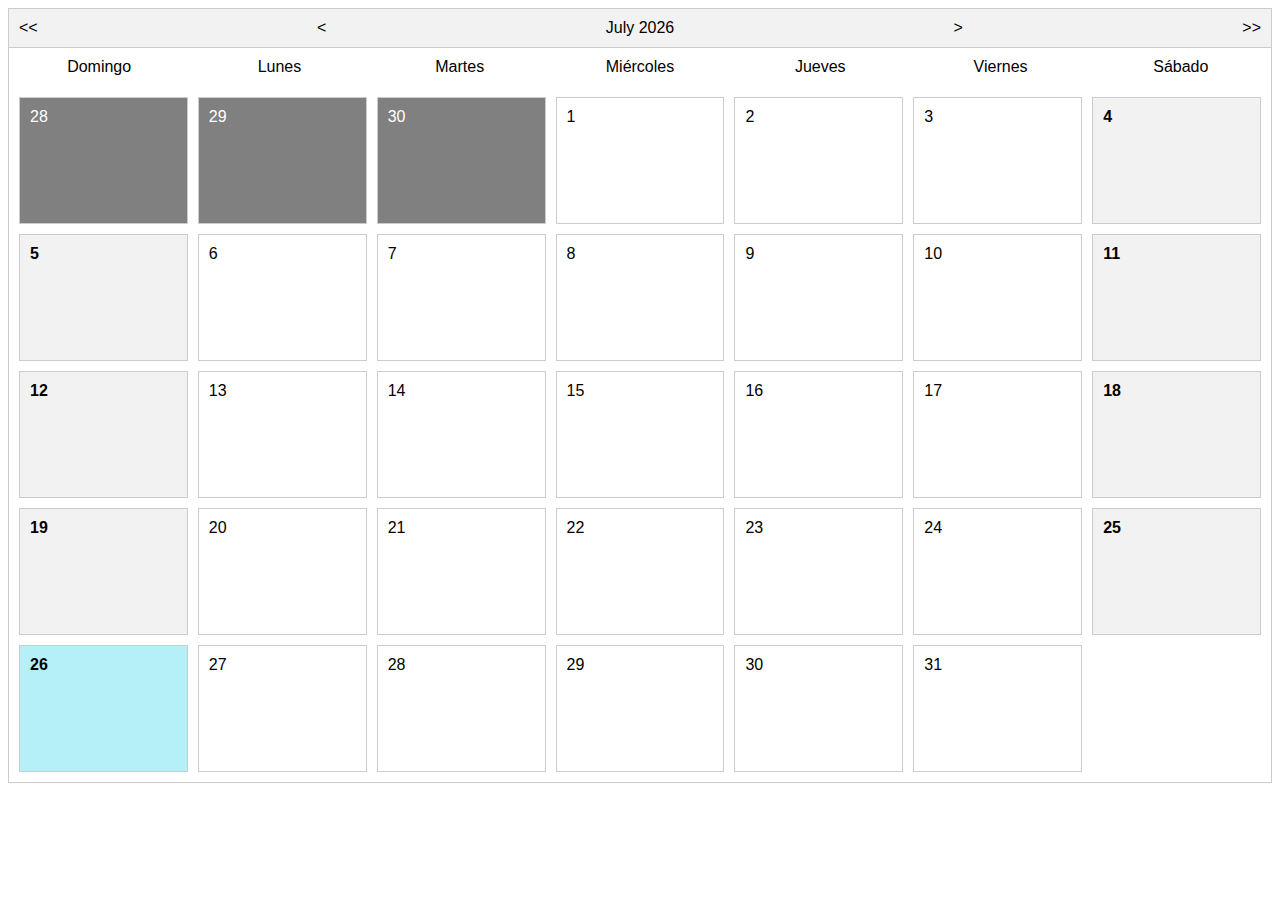
<file: index.html>
<!DOCTYPE html>
<html lang="en">
<head>
  <meta charset="UTF-8">
  <meta http-equiv="X-UA-Compatible" content="IE=edge">
  <meta name="viewport" content="width=device-width, initial-scale=1.0">
  <title>Document</title>
  <link rel="stylesheet" href="css/normalize.css" />
  <link rel="stylesheet" href="css/style.css" />
</head>
<body>
  <div class="contenedorDiv">
    <div class="divEventos hidden">
      <div class="calendar-header">Eventos</div>
    </div>
    <div class="calendar">
      <div class="calendar-header">
        <button class="prev-year-button">&lt;&lt;</button>
        <button class="prev-month-button">&lt;</button>
        <div class="calendar-header-text"></div>
        <button class="next-month-button">&gt;</button>
        <button class="next-year-button">&gt;&gt;</button>
      </div>
      <div class="calendar-semana"></div>
      <div class="calendar-body"></div>
    </div>
  </div>
    <dialog>
      <div>
            <h2>Welcome</h2>
        <p>Welcome to this website!</p>
        <footer>
          <button id="closeBtn">Close</button>
        </footer>
      </div>
    </dialog>
<script src="js/jquery-1.12.4.min.js"></script>
<script src="js/xlsx.full.min.js"></script>
<script src="js/moment.js"></script>
<script src="js/colores.js"></script>
<script src="js/appiScript.js"></script>
<script src="js/main.js"></script>
<!-- <script src="leerExcel.js"></script>
<script src="leerGoogleDoc.js"></script> -->
</body>
</html>
</file>
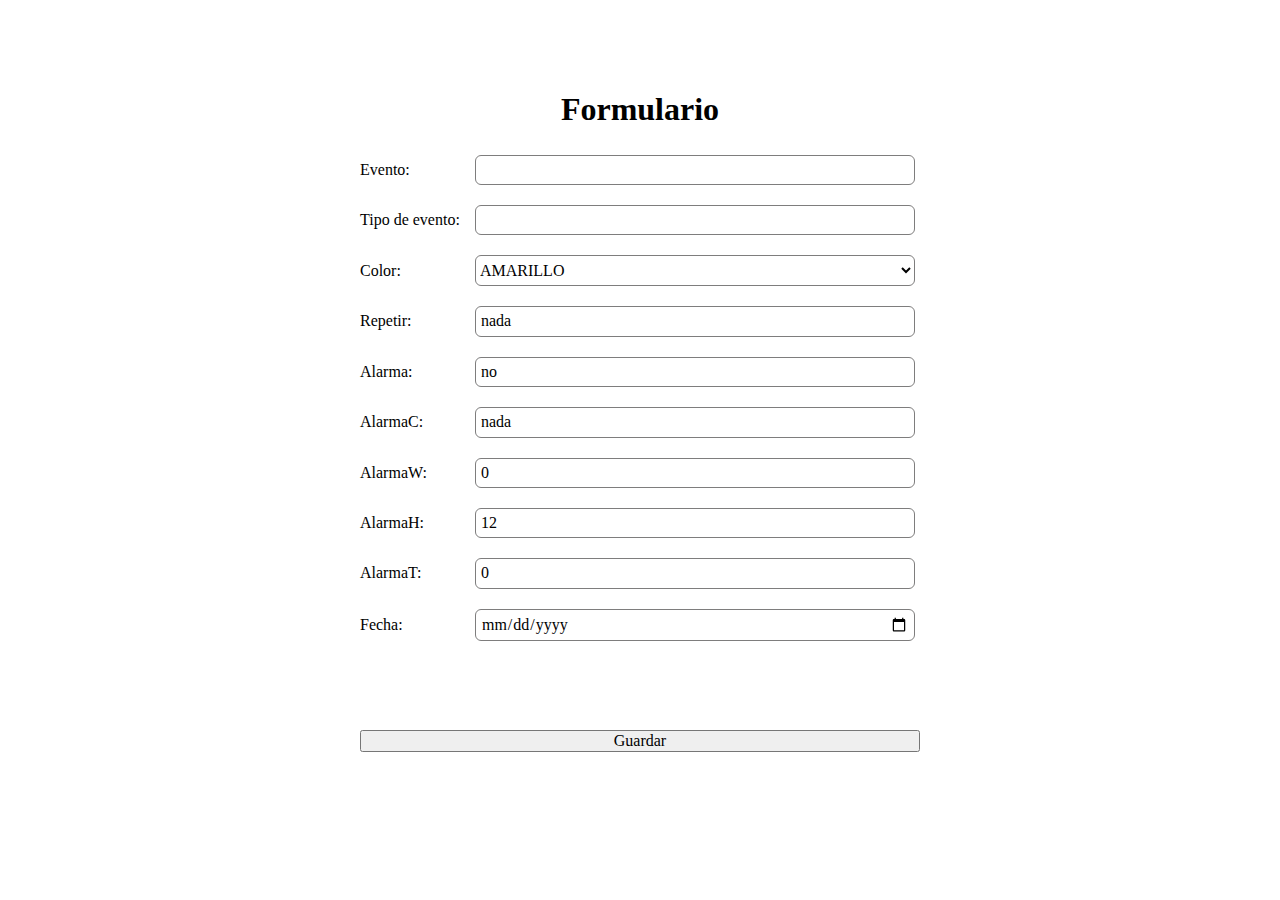
<file: formulario.html>
<!DOCTYPE html>
<html lang="en">
<head>
  <meta charset="UTF-8">
  <meta http-equiv="X-UA-Compatible" content="IE=edge">
  <meta name="viewport" content="width=device-width, initial-scale=1.0">
  <title>Guardar datos en Google Sheets</title>
  <link rel="stylesheet" href="css/normalize.css" />
  <style>
  * {
    margin: 0;
    padding: 0;
    box-sizing: border-box;
  }
  body {
    width: 100%;
    height: 100vh;
  }
  .contenedor_form {
    display: flex;
    flex-direction: column;
    align-items: center;
    width: 100%;
    padding: 60px;
    text-align: center;
  }
  .contForm{
    width: 50%;
    padding: 10px;
    /* text-align: center; */
  }
  h1 {
    width: 100%;
  }
  .item_cont {
    width: 100%;
    display: flex;
    flex-direction: column;
  }
  .item_cont div {
    padding-bottom: 10px;
    text-align: left;
  }
  .item_inputs {
    display: flex;
    flex-direction: row;
    align-items: center;
  }
  label {
    width: 20%;
  }
  input {
    width: 80%;
    padding: 5px;
    margin: 5px;
    border: 1px solid #7e7d7d;
    border-radius: 6px;
  }
  select {
    width: 80%;
    padding: 5px 0;
    margin: 5px;
    background-color: transparent;
    border: 1px solid #7e7d7d;
    border-radius: 6px;
    /*color: #1c341c;*/
  }
  @media screen and (max-width: 1020px) {
    .contenedor_form {
      flex-direction: row;
    }
    .contForm{
      width: 100%;
    }
    .item_inputs{
      flex-direction: column;
      align-items: start;
    }
    input, select, label {
      width: 100%;
    }
  }
  </style>
</head>
<body>
<div class="contenedor_form">
  <div class="contForm">
    <h1>Formulario</h1>
    <form id="formulario" method="POST">
    <div class="item_cont">
      <div class="item_inputs">
        <label for="evento">Evento:</label>
        <input type="text" id="evento" name="evento" value="" required>
      </div>
      <div class="item_inputs">
        <label for="tipoEvento">Tipo de evento:</label>
        <input type="text" id="tipoEvento" name="tipoEvento" value="" required>
      </div>
      <div class="item_inputs">
        <label for="color">Color:</label>
        <!-- <input type="text" id="color" name="color" value="" required><br> -->
        <select name="color" id="color" class="form-controll" required>
        </select>
      </div>
    </div>

    <div class="item_cont">
      <div class="item_inputs">
        <label for="repetir">Repetir:</label>
        <input type="text" id="repetir" name="repetir" value="nada" required>
      </div>
      <div class="item_inputs">
        <label for="alarma">Alarma:</label>
        <input type="text" id="alarma" name="alarma" value="no" required>
      </div>
      <div class="item_inputs">
        <label for="alarmaC">AlarmaC:</label>
        <input type="text" id="alarmaC" name="alarmaC" value="nada" required>
      </div>
      <div class="item_inputs">
        <label for="alarmaW">AlarmaW:</label>
        <input type="text" id="alarmaW" name="alarmaW" value="0" required>
      </div>
      <div class="item_inputs">
        <label for="alarmaH">AlarmaH:</label>
        <input type="text" id="alarmaH" name="alarmaH" value="12" required>
      </div>
      <div class="item_inputs">
        <label for="alarmaT">AlarmaT:</label>
        <input type="text" id="alarmaT" name="alarmaT" value="0" required>
      </div>
    </div>

    <div class="item_cont">
      <div class="item_inputs">
        <label for="fecha1">Fecha:</label>
        <input type="date" id="fecha1" name="fecha1" value="">
      </div>
      <label for="fDia" hidden>Día:</label>
      <input type="text" id="fDia" name="fDia" value="8" required hidden><br>

      <label for="fMes" hidden>Mes:</label>
      <input type="text" id="fMes" name="fMes" value="5" required hidden><br>

      <label for="fYear" hidden>Año:</label>
      <input type="text" id="fYear" name="fYear" value="2023" required hidden><br>

      <label for="fecha" hidden>Fecha:</label>
      <input type="text" id="fecha" name="fecha" value="" required hidden><br>
    </div>

    <div class="item_cont">
      <button type="submit" class="guardar" id="guardar">Guardar</button>
    </div>

    </form>
  </div>
</div>

<!-- <script src="https://cdnjs.cloudflare.com/ajax/libs/jquery/3.7.0/jquery.min.js"></script> -->
<script src="js/moment.js"></script>
<script src="js/colores.js"></script>
<script src="js/scriptForm.js"></script>

</body>
</html>
</file>
<file: css/style.css>
* {
    margin: 0;
    padding: 0;
    box-sizing: border-box;
}

/* body {
  background-image: url("data:image/svg+xml,<svg id='patternId' width='100%' height='100%' xmlns='http://www.w3.org/2000/svg'><defs><pattern id='a' patternUnits='userSpaceOnUse' width='69.141' height='40' patternTransform='scale(2) rotate(0)'><rect x='0' y='0' width='100%' height='100%' fill='hsla(262, 57%, 31%, 1)'/><path d='M69.212 40H46.118L34.57 20 46.118 0h23.094l11.547 20zM57.665 60H34.57L23.023 40 34.57 20h23.095l11.547 20zm0-40H34.57L23.023 0 34.57-20h23.095L69.212 0zM34.57 60H11.476L-.07 40l11.547-20h23.095l11.547 20zm0-40H11.476L-.07 0l11.547-20h23.095L46.118 0zM23.023 40H-.07l-11.547-20L-.07 0h23.094L34.57 20z'  stroke-width='1' stroke='hsla(258.5,59.4%,59.4%,1)' fill='none'/></pattern></defs><rect width='800%' height='800%' transform='translate(0,0)' fill='url(%23a)'/></svg>")
} */

.hidden,
[hidden] {
    display: none !important;
    transition: 0.5s all ease-in-out;
}

.contenedorDiv{
  position: relative;
  /* height: 100vh; */
  width: 100%;
  min-width: 600px;
  padding: 8px;
  display: flex;
  flex-direction: row;
}

.divEventos{
  width: 30%;
  height: 500px;
  background-color: #3cb371;
}

.calendar {
  width: 100%;
  min-width: 600px;
  margin: 0 auto;
  font-family: Arial, sans-serif;
  border: 1px solid #ccc;
  /* margin-top: 50px; */
  background-color: #fff;
}

.calendar-header {
  display: flex;
  justify-content: space-between;
  align-items: center;
  background-color: #f2f2f2;
  border-bottom: 1px solid #ccc;
  padding: 10px;
}

.calendar-header button {
  border: none;
  background-color: transparent;
  font-size: 16px;
  cursor: pointer;
  outline: none;
}

.calendar-header h2 {
  margin: 0;
  font-size: 24px;
}

.calendar-body {
  display: grid;
  grid-template-columns: repeat(7, 1fr);
  grid-gap: 10px;
  padding: 10px;
}

.calendar-days-of-week {
  display: flex;
  flex-direction: row;
  flex-wrap: nowrap;
  align-content: center;
  justify-content: space-evenly;
  align-items: center;
}

.calendar-day-of-week{
  width: calc(100% - 10px);
  padding: 10px;
  text-align: center;
}

.calendar-day {
  width: 100%;
  height: 127px;
  display: flex;
  flex-direction: column;
  justify-content: flex-start;
  align-items: flex-start;
  border: 1px solid #ccc;
  padding: 10px;
  box-sizing: border-box;
  overflow: hidden;
}

div.calendar-day:hover {
  /*opacity: 0.5; /* Cambiar la opacidad del div a la mitad */
  box-shadow: 0 0 10px #5c5a538f; /* Crear una sombra amarilla alrededor del div */
}

.active {
  box-shadow: 0 0 10px #ffcc00; /* Crear una sombra amarilla alrededor del div */
}

.calendar-day.previous-month,
.calendar-day.next-month {
  color: #999;
}

.calendar-day.current-month:hover {
  background-color: #f2f2f2;
  cursor: pointer;
}

.calendar-day.today {
  background-color: #b5eff7 !important;
}

.calendar-day.weekend {
  background-color: #f2f2f2;
  font-weight: bold;
}

.calendar-day-events {
  width: 100%;
}
.calendar-event-g {
  width: 100%;
  font-size: 12px;
  padding: 2px 4px;
  margin-top: 4px;
  border-radius: 4px;
  overflow: hidden;
}

.calendar-event {
  background-color: #3cb371;
  color: #fff;
  font-size: 14px;
  padding: 2px 4px;
  margin-top: 4px;
  border-radius: 4px;
}

.calendar-day-other-month{
  background-color: #7f807f;
  color:#fff;
  cursor:not-allowed;
}

@media screen and (max-width: 992px) {
  .contenedorDiv {
    flex-direction: column-reverse;
  }

  .divEventos{
    width: 100%;
    min-width: 600px;
  }
}
/* Empieza el css del formulario */
</file>
